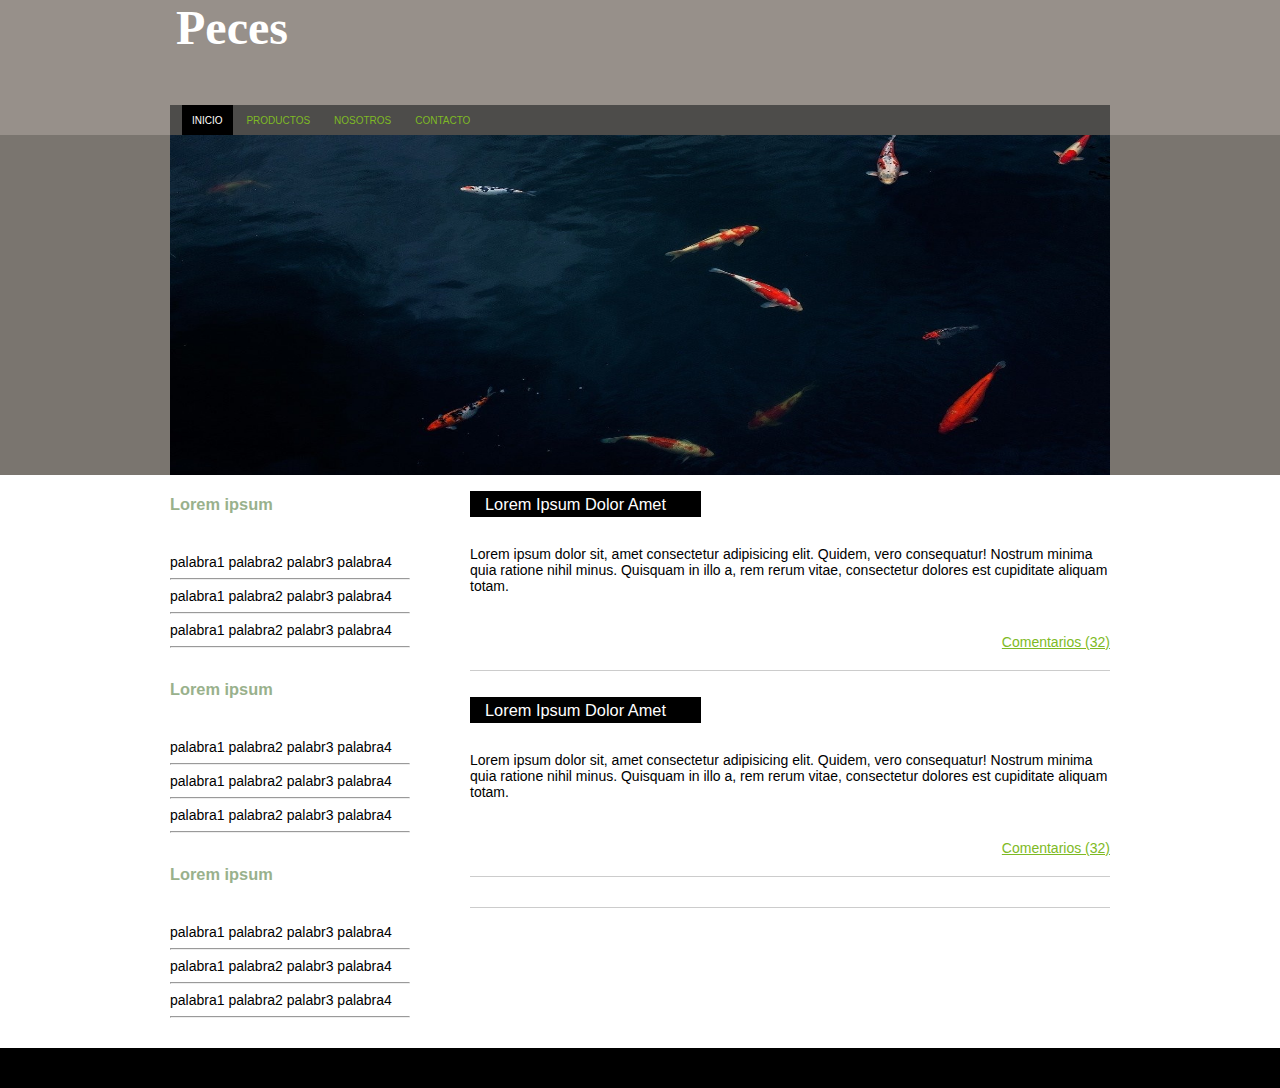
<file: index.html>
<!DOCTYPE html>
<html lang="en">

<head>
    <meta charset="UTF-8">
    <meta name="viewport" content="width=device-width, initial-scale=1.0">
    <title>Document</title>
    <link rel="stylesheet" href="./estilos/peces.css">
</head>

<body>
    <div class="cabecera">
        <h1>Peces</h1>
        <div id="menu">
            <ul>
                <li class="active"><a href="#">Inicio</a></li>
                <li><a href="#">Productos</a></li>
                <li><a href="#">Nosotros</a></li>
                <li><a href="#">Contacto</a></li>
            </ul>
        </div>
    </div>
    <div class="banner">
        <div class="peces">
        </div>
    </div>
    <main class="contenido">
        <aside class="caja-izquierda">
            <h3>Lorem ipsum</h3>
            <ul>
                <li>
                    palabra1 palabra2 palabr3 palabra4
                </li>
                <hr>
                <li>
                    palabra1 palabra2 palabr3 palabra4
                </li>
                <hr>
                <li>
                    palabra1 palabra2 palabr3 palabra4
                </li>
                <hr>
            </ul>
            <h3>Lorem ipsum</h3>
            <ul>
                <li>
                    palabra1 palabra2 palabr3 palabra4
                </li>
                <hr>
                <li>
                    palabra1 palabra2 palabr3 palabra4
                </li>
                <hr>
                <li>
                    palabra1 palabra2 palabr3 palabra4
                </li>
                <hr>
            </ul>
            <h3>Lorem ipsum</h3>
            <ul>
                <li>
                    palabra1 palabra2 palabr3 palabra4
                </li>
                <hr>
                <li>
                    palabra1 palabra2 palabr3 palabra4
                </li>
                <hr>
                <li>
                    palabra1 palabra2 palabr3 palabra4
                </li>
                <hr>
            </ul>
        </aside>
        <section class="caja-derecha">
            <article class="post">
                <h3>
                    <span class="fondo-titulo">Lorem Ipsum Dolor Amet<span>
                </h3>
                <p>
                    Lorem ipsum dolor sit, amet consectetur adipisicing elit. Quidem, vero consequatur! Nostrum minima
                    quia ratione nihil minus. Quisquam in illo a, rem rerum vitae, consectetur dolores est cupiditate
                    aliquam totam.
                </p>
                <p class="seccion-comentarios">
                    <a href="#" class="comentarios">
                        Comentarios (32)
                    </a>
                </p>
            </article>
            <article class="post">
                <h3>
                    <span class="fondo-titulo">Lorem Ipsum Dolor Amet<span>
                </h3>
                <p>
                    Lorem ipsum dolor sit, amet consectetur adipisicing elit. Quidem, vero consequatur! Nostrum minima
                    quia ratione nihil minus. Quisquam in illo a, rem rerum vitae, consectetur dolores est cupiditate
                    aliquam totam.
                </p>
                <p class="seccion-comentarios">
                    <a href="#" class="comentarios">
                        Comentarios (32)
                    </a>
                </p>
            </article>
            <article class="post"></article>
        </section>
    </main>
    <footer>

    </footer>
</body>

</html>
</file>
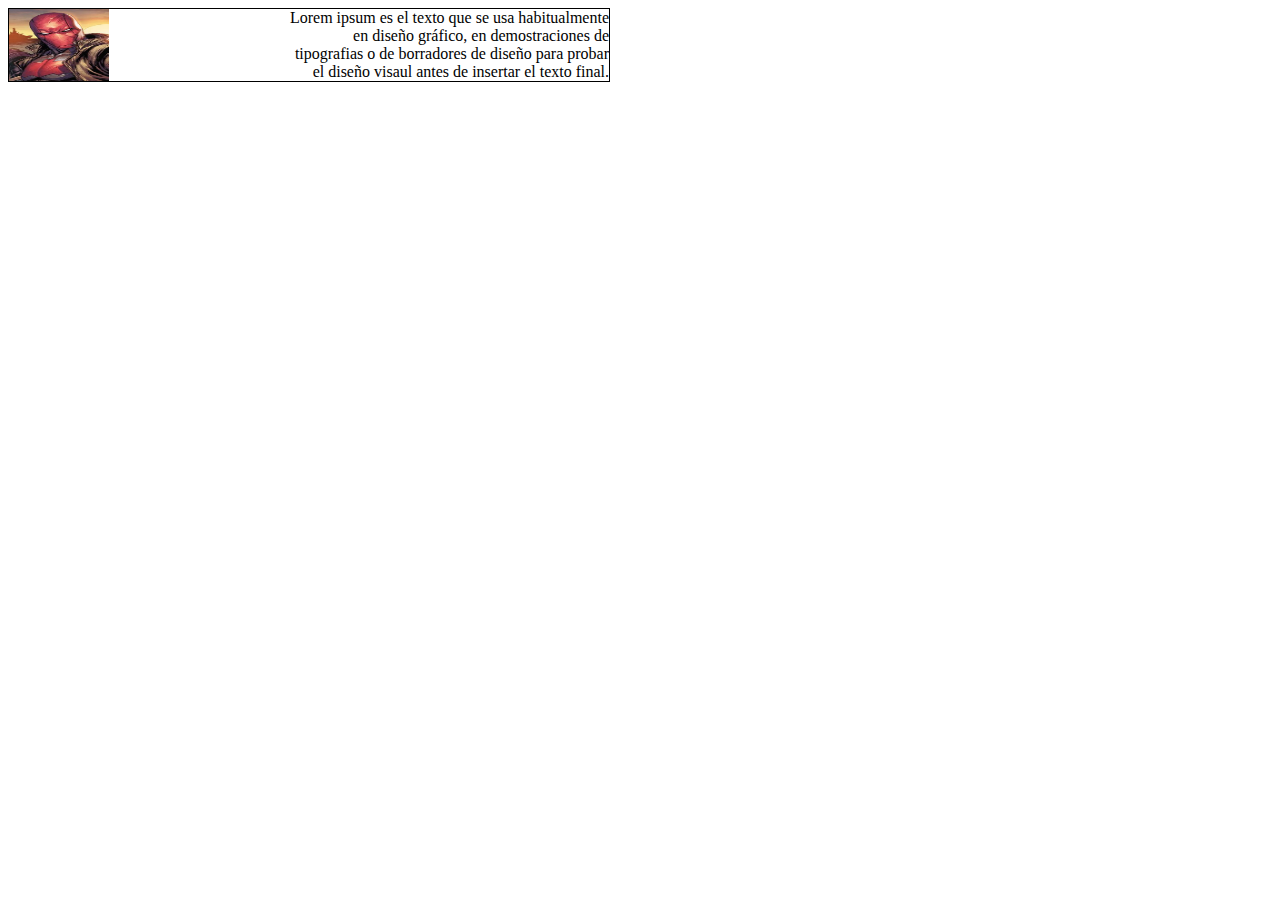
<file: home.html>
<!DOCTYPE html>
<html lang="en">
<head>
    <meta charset="UTF-8">
    <meta name="viewport" content="width=device-width, initial-scale=1.0">
    <title>Document</title>
    <link rel="stylesheet" href="./estilos/home.css">
</head>
<body>
    <div id="caja">
        <p>
            Lorem ipsum es el texto que se usa habitualmente en diseño gráfico, en demostraciones de tipografias o de borradores de diseño para probar el diseño visaul antes de insertar el texto final.
        </p>
    </div>
</body>
</html>
</file>
<file: estilos/peces.css>
* {
    margin: 0;
    padding: 0;
}

body{
    font-family: Arial, Helvetica, sans-serif;
    font-size: 14px;
}

.cabecera {
    background-color: #97908a;
}

.cabecera h1 {
    color: white;
    padding-left: 12px;
    width: 940px;
    margin: 0 auto;
    padding-bottom: 50px;
    font-family: 'Times New Roman', Times, serif;
    font-size: 48px;
}

#menu {
    width: 940px;
    margin: 0 auto;
    background-color: #4d4c4a;
}

#menu li {
    display: inline-block;
    height: 30px;
    line-height: 28px;
}

#menu li a {
    color: #7EBA25;
    text-decoration: none;
    text-transform: uppercase;
    font-family: Arial, Helvetica, sans-serif;
    padding: 10px;
    font-size: 10px;
}

#menu li.active {
    background-color: black;
    margin-left: 12px;
}

#menu li.active a {
    color: white;
}

.banner {
    width: 100%;
    height: 340px;
    background-color: #7a756f;
}

.peces {
    width: 940px;
    height: 340px;
    margin: 0 auto;
    background-image: url(./../images/peces.jpg);
    background-size: 100% 100%;
}

.contenido {
    width: 940px;
    margin: 0 auto;
    padding-top: 20px;
}

.contenido aside h3 {
    color: #99b18c;
    margin-bottom: 32px;
}

.contenido aside h3:not(:first-child){
    margin-top: 32px;
}

aside ul li {
    list-style: none;
    line-height: 32px;
}

.caja-izquierda{
    width:240px;
    float:left; 
    margin: 0px;
    padding: 0px 30px 30px 0px;
}

.caja-derecha{
    width: 640px;
    float: right;
}

.post {
    margin: 0px 0px 30px 0px;
    border-bottom: 1px solid #ccc;
}

.post h3 {
    /* background-color: black; */
    color: white;
    /* background: #000000;  */
    font-weight: normal; 
    color: #FFFFFF;
    margin-bottom: 12px;
}

.fondo-titulo {
    background-color: black;
    padding: 4px 35px 4px 15px; 
    /*padding: 0 12px;*/
}

.post p {
    padding: 20px 0px;

}

.post .comentarios {
    color: #7EBA25;
}

.comentarios:hover{
    text-decoration: none;
}

p.seccion-comentarios {
    text-align: right;
}

footer {
    margin: 0 auto; 
    padding: 20px 0px; 
    background: #000000; 
    color: #686767;
    clear: both;
}
</file>
<file: estilos/home.css>
#caja {
    background-image: url(./../images/redhood-2016.jpg);
    background-size: 100px 80px;
    background-repeat: no-repeat;
    width: 600px;
   
    border: 1px solid;
}

#caja p {
    max-width: 60%;
    margin: 0 0 0 auto;
    text-wrap: balance;
    text-align: right;
}
</file>
